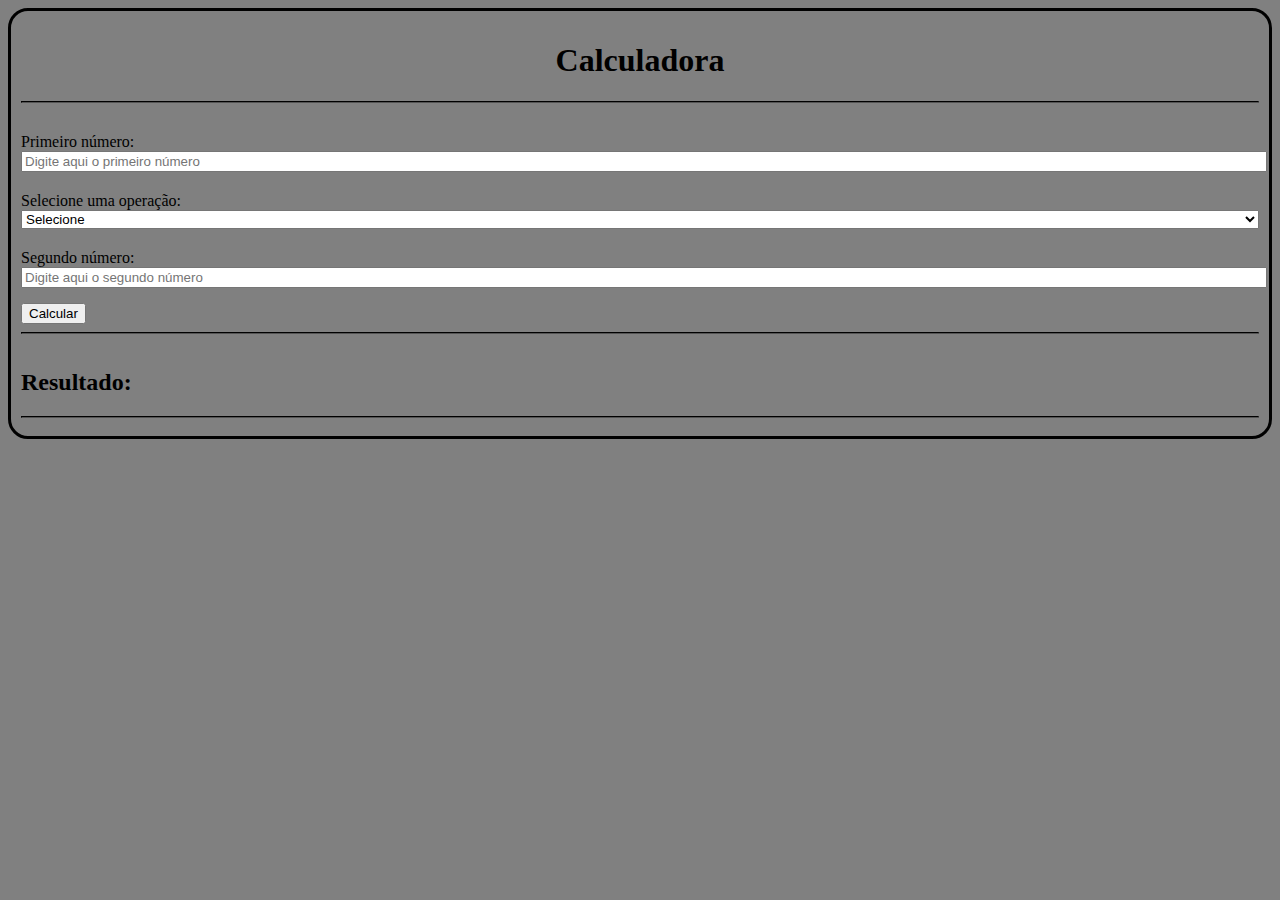
<file: HTML/index.html>
<!DOCTYPE html>
<html lang="pt-br">
<head>
    <meta charset="UTF-8">
    <meta http-equiv="X-UA-Compatible" content="IE=edge">
    <meta name="viewport" content="width=device-width, initial-scale=1.0">
    <title>Calculadora</title>
    <link rel="stylesheet" href="../CSS/estilo.css">
    
    
</head>
<body>

    <div class="borda">
        <h1>Calculadora</h1>

        <hr class="hr1"> 
        <label> Primeiro número: <input id="num1" type="number" placeholder="Digite aqui o primeiro número"></label>

   

        <label>Selecione uma operação:</label> 
        <select id="selecao">
            <option value="selecione">Selecione</option>
            <option value="soma">SOMA</option>
            <option value="subtrair">SUBTRAÇÃO</option>
            <option value="divisao">DIVISÃO</option>
            <option value="multiplicar">MULTIPLICAÇÃO</option>
        </select>

    

        <label> Segundo número:<input id="num2" type="number"placeholder="Digite aqui o segundo número"></label>

  

        <button onclick="calcular(),somar(),subtrair(),multiplicar(),dividir()">Calcular</button>
        <hr class="hr2">

        <h2 >Resultado:</h2>
        <div id="resultado"></div>

        <hr class="hr3">
    </div>

    <script src="../JAVASCRIPT/calculadora.js"></script>
    <script src="../JAVASCRIPT/soma.js"></script>
    <script src="../JAVASCRIPT/subtrair.js"></script>
    <script src="../JAVASCRIPT/multiplicacao.js"></script>
    <script src="../JAVASCRIPT/divisao.js"></script>

   
</body>
</html>
</file>
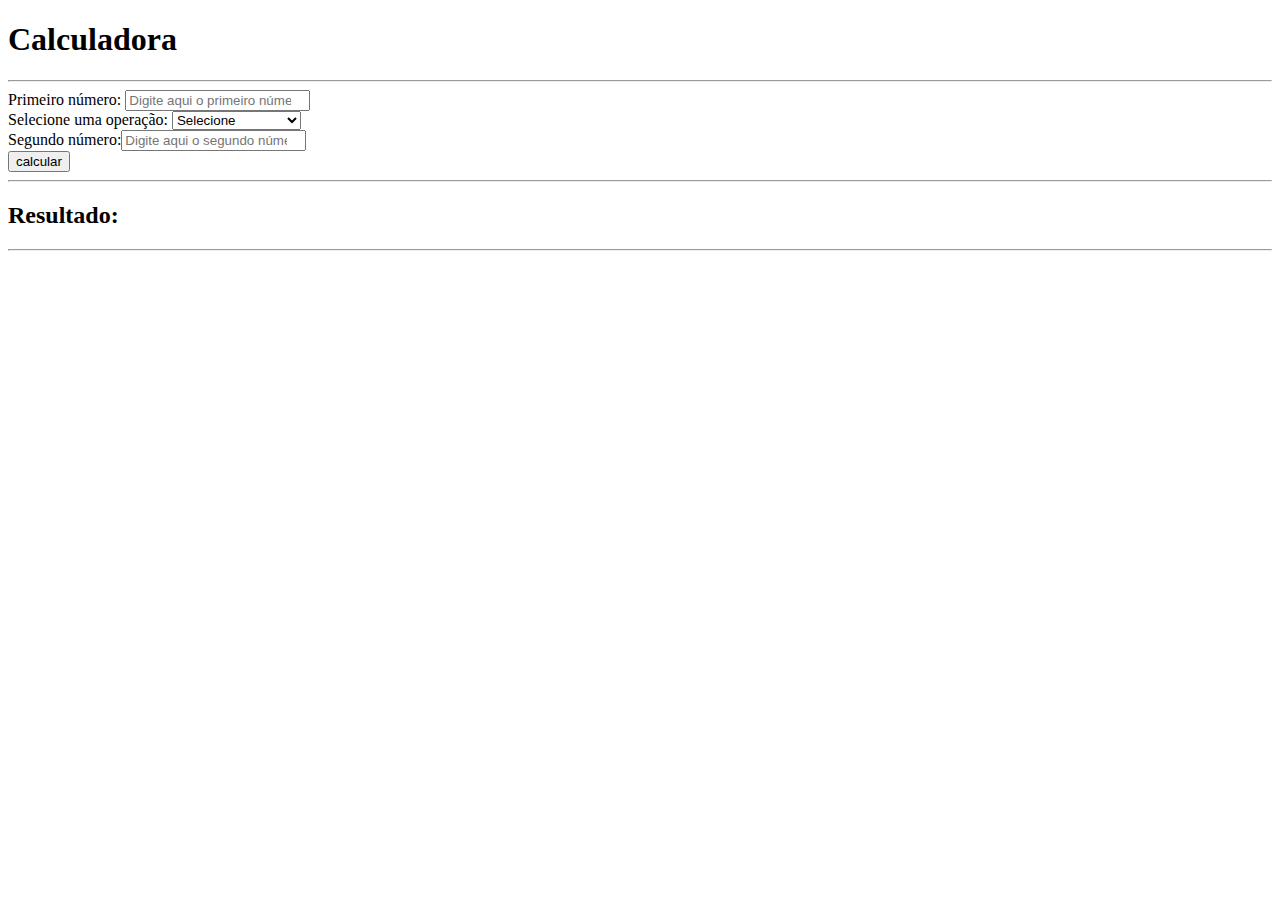
<file: calculadora/HTML/index.html>
<!DOCTYPE html>
<html lang="pt-br">
<head>
    <meta charset="UTF-8">
    <meta http-equiv="X-UA-Compatible" content="IE=edge">
    <meta name="viewport" content="width=device-width, initial-scale=1.0">
    <title>Calculadora</title>
    <style type="CSS/estilo.css"></style>
    
</head>
<body>
    <h1>Calculadora</h1>
    <hr>

    
    <label> Primeiro número: <input id="num1" type="number" placeholder="Digite aqui o primeiro número"></label>

    <br>

    <label>Selecione uma operação:</label> 
    <select id="Selecao">
        <option value="selecione">Selecione</option>
        <option value="soma">SOMA</option>
        <option value="subtrair">SUBTRAÇÃO</option>
        <option value="divisão">DIVISÃO</option>
        <option value="multiplicacao">MULTIPLICAÇÃO</option>
    </select>

    <br>

    <label> Segundo número:<input id="num2" type="number"placeholder="Digite aqui o segundo número"></label>

    <br>

   <button>calcular</button>
   <hr>

   <h2>Resultado:</h2>

   <hr>


    

</body>
</html>
</file>
<file: CSS/estilo.css>
body{
    background-color: gray;
}

h1{
    
    text-align: center;
}
#num1{
    width: 100%;
    margin-bottom: 20px;
    
}
#selecao{
    width: 100%;
    margin-bottom: 20px;
}
#num2{
    width: 100%;
    margin-bottom: 15px;
}
.borda{
    border: 3px solid rgb(0, 0, 0);
    padding: 10px;
    border-radius: 20px;
}
.hr1{
    margin-bottom: 30px;
}

.hr2{
    margin-bottom: 35px;
    }

hr{
    border-color: black;
}
</file>
